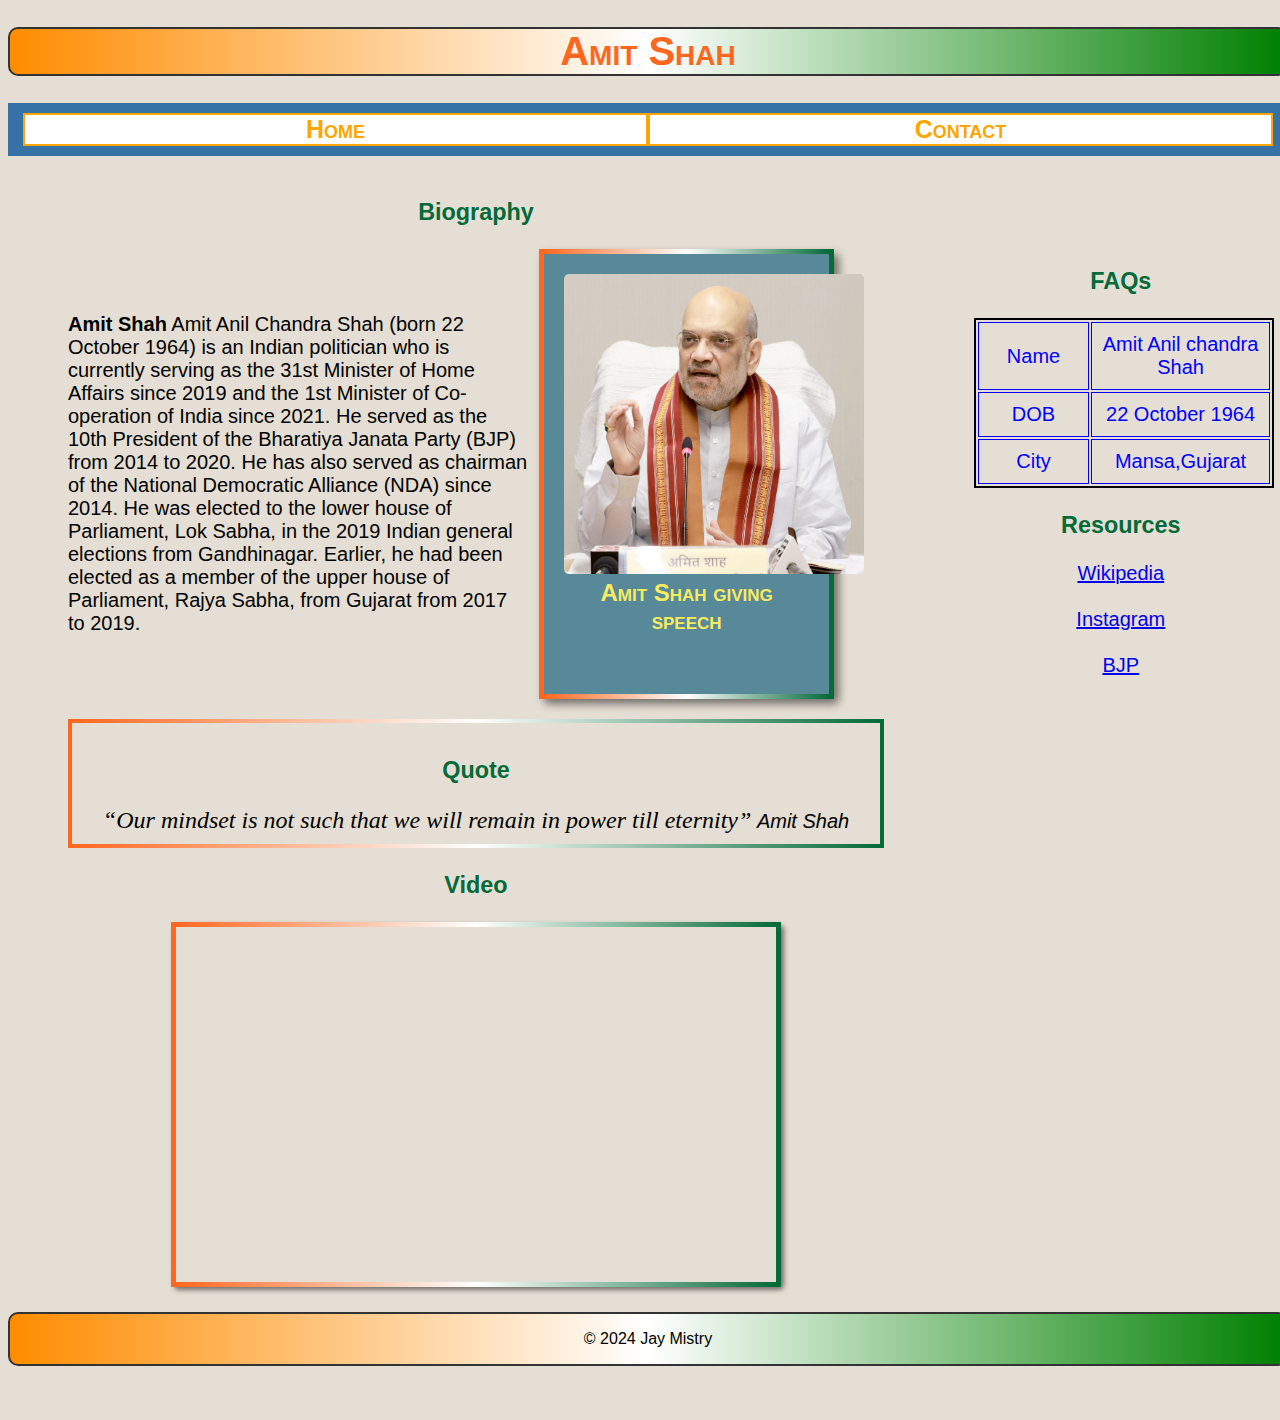
<file: index.html>
<!-- Jay Mistry - 8909745 -->

<!DOCTYPE html>
<html lang="en">

<head>
  <meta charset="UTF-8" />
  <meta name="viewport" content="width=device-width, initial-scale=1.0" />
  <title>Biography - Amit Shah</title>
  <meta name="description"
    content="Learn about the biography of Amit Shah, an Indian politician serving as the Minister of Home Affairs and Minister of Co-operation of India." />
  <meta name="keywords"
    content="Amit Shah, Indian politician, Minister of Home Affairs, Minister of Co-operation, Bharatiya Janata Party, BJP, National Democratic Alliance, NDA, Gandhinagar, Lok Sabha, Rajya Sabha" />
  <link rel="stylesheet" href="css/style.css" />
</head>

<body>
  <header>
    <h1 class="title">Amit Shah</h1>
  </header>
  <nav>
    <ul>
      <li id="home"><a href="index.html">Home</a></li>
      <li id="contact"><a href="contact.html">Contact</a></li>
    </ul>
  </nav>
  <main>
    <h3 class="heading1">Biography</h3>
    <blockquote id="bio" cite="source" class="bio-container">
      <div class="bio-content">
        <p><b>Amit Shah</b> Amit Anil Chandra Shah (born 22 October 1964) is an Indian politician who is currently serving as the 31st Minister of Home Affairs since 2019 and the 1st Minister of Co-operation of India since 2021. He served as the 10th President of the Bharatiya Janata Party (BJP) from 2014 to 2020. He has also served as chairman of the National Democratic Alliance (NDA) since 2014. He was elected to the lower house of Parliament, Lok Sabha, in the 2019 Indian general elections from Gandhinagar. Earlier, he had been elected as a member of the upper house of Parliament, Rajya Sabha, from Gujarat from 2017 to 2019.</p>
      </div>
      <figure id="relative-path-image" class="main-section-figure">
        <img src="images/amit.jpg" alt="Absolute Image">
        <figcaption class="fig1">Amit Shah giving speech</figcaption>
      </figure>
    </blockquote>
    
    

    <blockquote id="quote" cite="source">
      <h3 class="quoteheading">Quote</h3>
        <q>Our mindset is not such that we will remain in power till eternity</q>
        <cite>Amit Shah</cite>
    </blockquote>

    <h3 class="Quote">Video</h3>
    <div class="container" >
        <div class="YTvdo">
            <iframe width="560" height="315" src="https://www.youtube.com/embed/PYOpuxrDTnE?si=LdI9kdd-M0w7ZIgr"
                title="YouTube video player" frameborder="0"
                allow="accelerometer; autoplay; clipboard-write; encrypted-media; gyroscope; picture-in-picture; web-share"
                allowfullscreen></iframe>
        </div>
    </div>
</main>
<br> <br> <br>
<!--<figure id="absolute-path-image" class="main-section-figure">
            <img src="images/amit-shah.jpg" alt="Relative Image" width="500" height="600">
            <figcaption class="fig2">Amit Shah</figcaption>
        </figure>-->
    
  <aside>
    <div class="tableTop">  
      <h3>FAQs</h3>
      <table>
        <tbody>
          <tr>
            <td>Name</td>
            <td>Amit Anil chandra Shah</td>
           
          </tr>
          <tr>
            <td>DOB</td>
            <td>22 October 1964</td>
          
          </tr>
          <tr>
            <td>City</td>
            <td>Mansa,Gujarat</td>
    
          </tr>
        </tbody>

      </table>
    </div>
    <div class="tableDown">
      <h3>Resources</h3>
      <a href="https://en.wikipedia.org/wiki/Amit_Shah">Wikipedia</a><br><br>
      <a href="https://www.instagram.com/amitshahofficial/?hl=en">Instagram</a><br><br>
      <a href="https://www.bjp.org/shri-amit-shah">BJP</a>
    </div>

  </aside>
  <footer class="footer">
    <p>&copy; 2024 Jay Mistry</p>
  </footer>

  <br>
  <br>

</body>

</html>
</file>
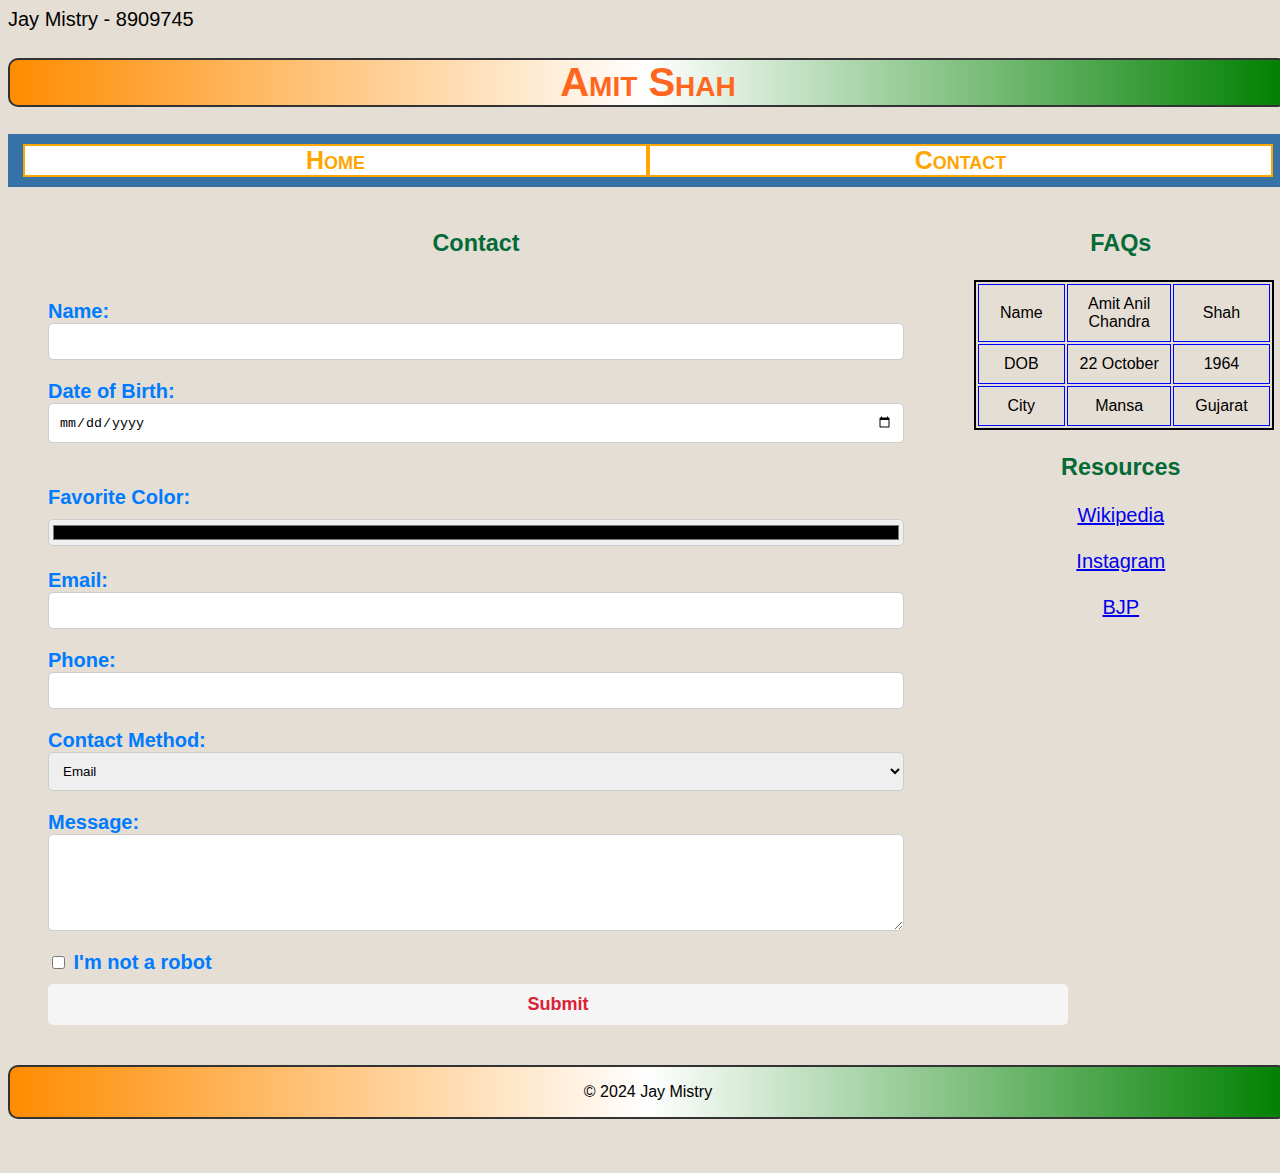
<file: contact.html>
Jay Mistry - 8909745

<!DOCTYPE html>
<html lang="en">
  <head>
    <meta charset="UTF-8" />
    <meta name="viewport" content="width=device-width, initial-scale=1.0" />
    <title>Biography - Amit Shah</title>
    <meta
      name="description"
      content="Learn about the biography of Amit Shah, an Indian politician serving as the Minister of Home Affairs and Minister of Co-operation of India."
    />
    <meta
      name="keywords"
      content="Amit Shah, Indian politician, Minister of Home Affairs, Minister of Co-operation, Bharatiya Janata Party, BJP, National Democratic Alliance, NDA, Gandhinagar, Lok Sabha, Rajya Sabha"
    />
    <link rel="stylesheet" href="css/style.css" />
    <link rel="stylesheet" href="css/contact.css" />
  </head>
  <body>
    <header>
      <h1 class="title">Amit Shah</h1>
    </header>
    <nav>
      <ul>
        <li id="home"><a href="index.html">Home</a></li>
        <li id="contact"><a href="contact.html">Contact</a></li>
      </ul>
    </nav>
    <main>
      <h3>Contact</h3>

      <form action="#" method="post">
        <label for="name">Name:</label>
        <input type="text" id="name" name="name" required />
        <label for="dob">Date of Birth:</label>
        <input type="date" id="dob" name="dob" />
        <br>
        <br>
        <label for="color">Favorite Color:</label>
        <br>
        <input type="color" id="color" name="color" />
        <br>
        <br>
        <label for="email">Email:</label>
        <input type="email" id="email" name="email" required />
        <label for="phone">Phone:</label>
        <input type="tel" id="phone" name="phone" />
        <label for="contact-method">Contact Method:</label>
        <select id="contact-method" name="contact-method">
          <option value="email">Email</option>
          <option value="phone">Phone</option>
          <option value="both">Both</option>
        </select>
        <label for="message">Message:</label>
        <textarea id="message" name="message" rows="5"></textarea>
        <div class="checkbox-label">
          <input type="checkbox" id="not-robot" name="not-robot" required />
          <label for="not-robot">I'm not a robot</label>
        </div>
        <br>
        <button type="submit" class="submitButton">Submit</button>
      </form>
    </main>

    <aside>
      <div class="tableTop">
        <h3>FAQs</h3>
        <table>
            <tbody>
              <tr>
                <td>Name</td>
                <td>Amit Anil Chandra</td>
                <td>Shah</td>
              </tr>
              <tr>
                <td>DOB</td>
                <td>22 October</td>
                <td>1964</td>
              </tr>
              <tr>
                <td>City</td>
                <td>Mansa</td>
                <td>Gujarat</td>
              </tr>
            </tbody>
    
          </table>
      </div>
      <div class="tableDown">
        <h3>Resources</h3>
        <a href="https://en.wikipedia.org/wiki/Amit_Shah">Wikipedia</a><br><br>
        <a href="https://www.instagram.com/amitshahofficial/?hl=en">Instagram</a><br><br>
        <a href="https://www.bjp.org/shri-amit-shah">BJP</a>
        <p></p>
      </div>
    </aside>
    <footer class="footer">
      <p>&copy; 2024 Jay Mistry</p>
    </footer>

    <br />
    <br />
  </body>
</html>
</file>
<file: css/style.css>
html {
    font: 20px Arial, sans-serif;
    background-color: #e5ded4;
  }
  h1,
  h2 {
    font-variant: small-caps;
    text-align: center;
  }

  #quote { 
    border-style: solid;
    border-image: linear-gradient(to right, #ff671f, #ffffff, #046a38) 1; 
    padding: 10px; 
    border-width: 4px; 
  }

  h1 {
    color: #ff671f;
  }
  h3 {
    text-align: center;
    color: #046a38;
    
  }
  figcaption {
    font-weight: bold;
    font-variant: small-caps;
    font-size: 1.2rem; 
  }
  #quote {
    text-align: center;
  }
  .title {
    text-align: center;
  }
  q {
    font-style: italic;
    font-family: cursive;
    font-size: 1.2rem; 
  }
  footer p {
    font-size: 0.8rem; 
  }
  body {
    width: 100%;
    max-width: 1500px; 
  }
  img,
  video {
    width: 50px;
    height: auto; 
  }
  h1,
  footer {
    border: 2px solid #333; 
    border-radius: 10px; 
    text-align: center;
    background: linear-gradient(
      to right,
      rgb(255, 140, 0),
      rgb(255, 255, 255),
      rgb(0, 128, 0)
    ); 
  }

  img {
    border: 0px solid #000;
    width: 300px;
    height: 300px;
    border-radius: 5px; 
  }
  figure {
    margin-left: 472px;
    display: inline-block; 
    height: 400px;
    border-radius: 5px; 
    border-width: 5px;
    padding: 20px;
    box-shadow: 5px 5px 8px rgba(0, 0, 0, 0.5);
    border-style:ridge;
    border-image: linear-gradient(to right, #ff671f, #ffffff, #046a38) 1; 
  }

  figcaption {
    font-weight: bold;
    font-variant: small-caps;
    font-size: 1.2rem; 
    text-align: center; 
  }
  iframe,
  video {
    border: 1px solid #666; 
    border-radius: 5px; 
    border-width: 5px;
    padding: 20px;
    border-style: solid;
    border-image: linear-gradient(to right, #ff671f, #ffffff, #046a38) 1;
    box-shadow: 3px 3px 5px rgba(0, 0, 0, 0.5); 
  }
  figure#relative-path-image {
    margin-right: 50px;
    background-color: #578998; 
  }
  .fig1 {
    color: #f8eb60;
  }
  .fig2 {
    color: #c7e961;
  }
  figure#absolute-path-image {
    background-color: #952534; 
  }

  footer {
    clear: both; 
    text-align: center;
    background-color: #333;
    border: 2px solid #333;
    background: linear-gradient(
      to right,
      rgb(255, 140, 0),
      rgb(255, 255, 255),
      rgb(0, 128, 0)
    );
  }

  table,
  th,
  td {
    width: 300px;
    border: 0.1rem solid black;
    text-align: center;
  }
  td {
    padding: 10px; 
    border: 1px solid blue;
  }
  p{
  }
  .tableDown{
    color: green;
    text-align: center;
  }
  .tableTop{
    color: blue;
  }
  main {
    padding: 0.5rem;
    margin: 0.5rem;
    width: 70%;
    float: left;
  }

  nav{
    padding: 5px;
      text-align: center;
      background-color: rgb(55, 114, 166);
  }
  nav ul{ 
      display: flex;
      padding: 0.25rem ;
      margin: 0 0.25rem;   
    
  }
  .submitButton{
    background-color: whitesmoke;
    color: #da2137;
    font-size: large;
    font-weight: bolder;
  }   

  nav ul li{
      list-style-type: none;
      border: 0.1rem solid orange;
      background-color: white;
      

  }

  nav ul li a{
      color:  orange;
      font-variant: small-caps;
      font-size: 1.25rem;
      background-color: #FFFFFF;
      display: block;   
      font-weight: bold;
      text-decoration: none;   
  }
  nav ul li a:hover { 
      color: white;
      background-color:orange;
      border: 0.1rem solid white;
  }

  #home,#contact{
    width: 50%;
  }

  aside {
    padding: 0.5rem;
    margin: 0.5rem;
    width: 23%;
    float: right;
  }

  .main-section {
    text-align: center; 
  }

  .main-section-figure {
    display: inline-block; 
    margin: 0 10px; 
  }
  .container {
    text-align: center; 
  }

  .bio{
    width: 30%;
  }

  /* Add this CSS to your existing stylesheet */

.bio-container {
  display: flex;
  justify-content: space-between;
  align-items: center;
  margin-bottom: 20px;
}

.bio-content {
  width: 70%; /* Adjust as needed */
}

.main-section-figure {
  width: 30%; /* Adjust as needed */
}
</file>
<file: css/contact.css>
body {
    font-family: Arial, sans-serif;
  }
  form {
    max-width: auto;
    margin: 0 auto;
    padding: 20px;
    border-radius: 10px;
  }
  input[type="text"],
  input[type="email"],
  input[type="tel"] {
    width: 100%;
    padding: 10px;
    margin-bottom: 20px;
    border: 1px solid #ccc;
    border-radius: 5px;
  }
  input[type="color"] {
    width: 100%; 
    border: 1px solid #ccc;
    border-radius: 5px;
    margin-top: 10px;
    box-sizing: border-box; 
  }
  label{
    font-weight: bold;
    color: #007bff;
  }
  input[type="date"] {
    width: 100%; 
    padding: 10px;
    margin-bottom: 20px;
    border: 1px solid #ccc;
    border-radius: 5px;
    box-sizing: border-box;
  }
  
  select {
    width: 100%;
    padding: 10px;
    margin-bottom: 20px;
    border: 1px solid #ccc;
    border-radius: 5px;
  }
  textarea {
    width: 100%;
    padding: 10px;
    margin-bottom: 20px;
    border: 1px solid #ccc;
    border-radius: 5px;
    resize: vertical;
  }
  .checkbox-label {
    display: inline-block;
    margin-bottom: 10px;
  }
  button {
    padding: 10px 20px;
    background-color: #007bff;
    color: #fff;
    border: none;
    border-radius: 5px;
    cursor: pointer;
    width:1020px;
  }
  button:hover {
    background-color: #0056b3;
  }
  .color{
    width: fit-content;
  }
</file>
